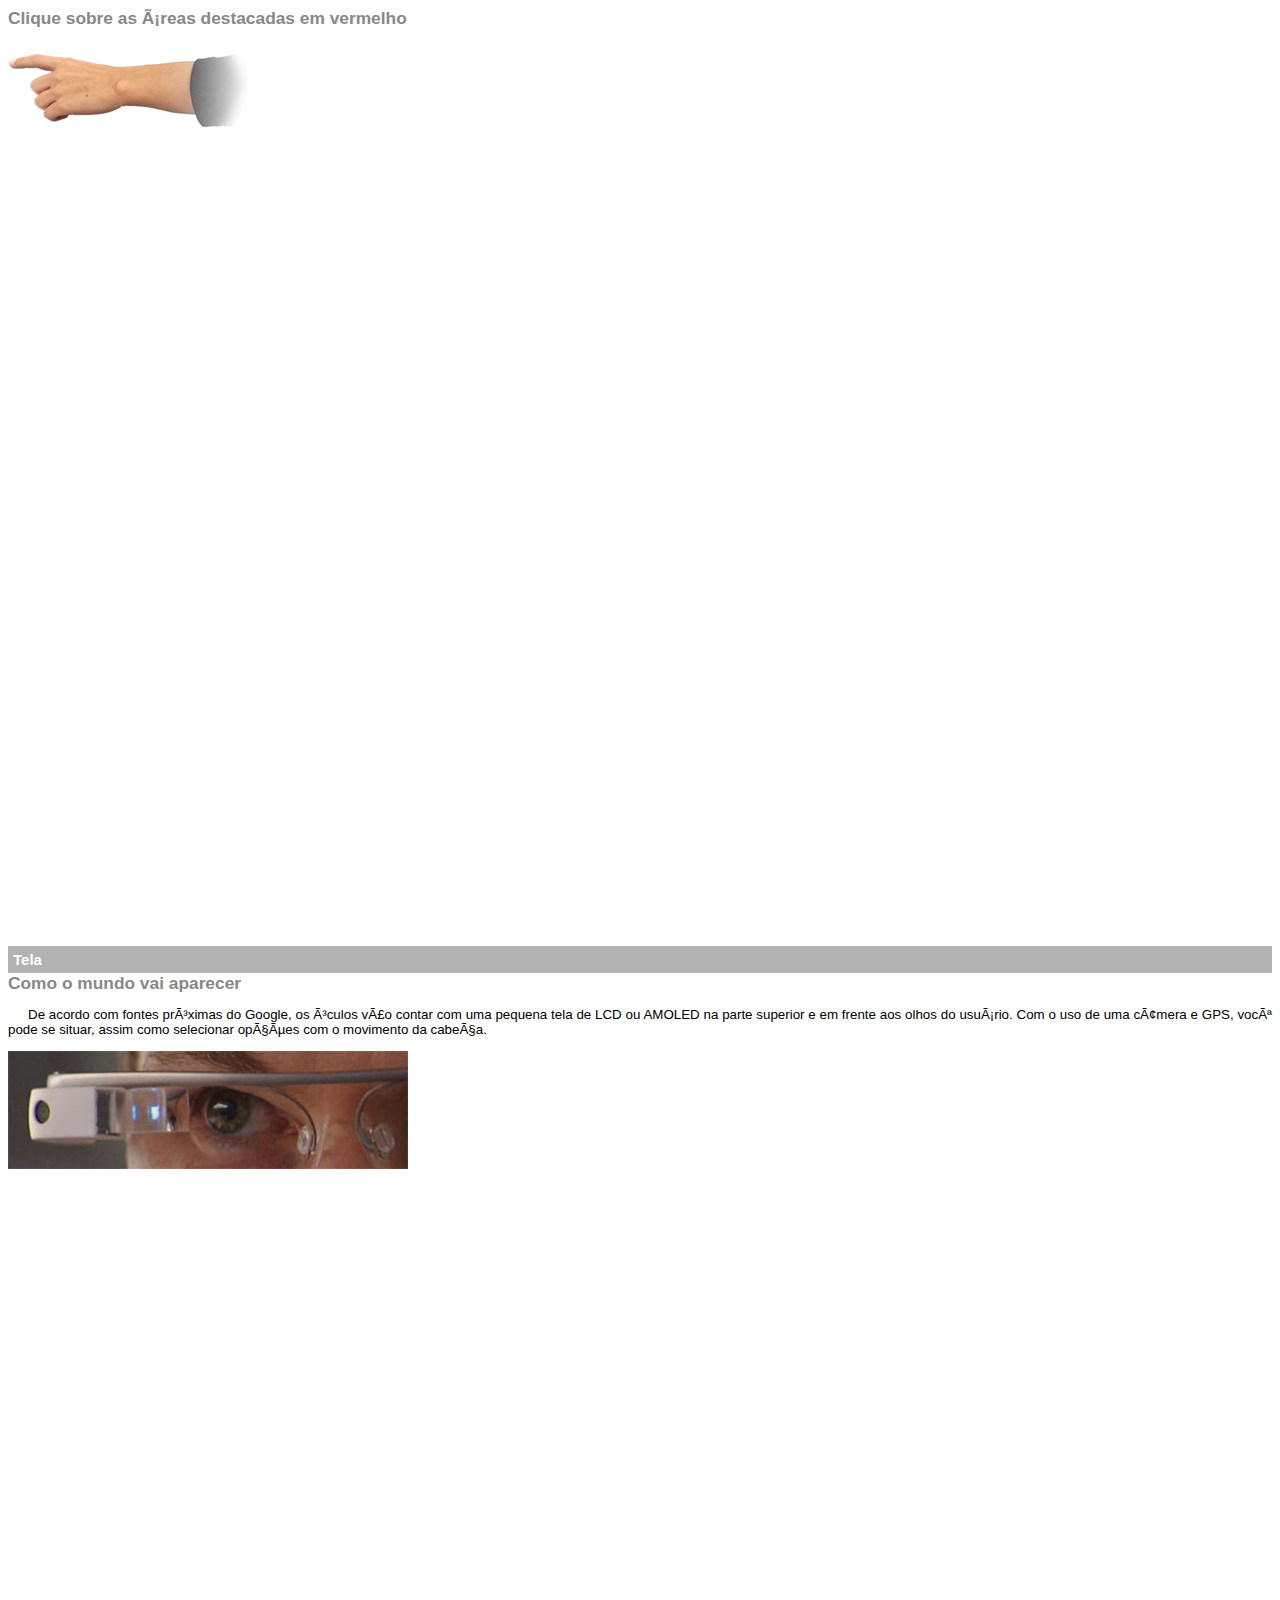
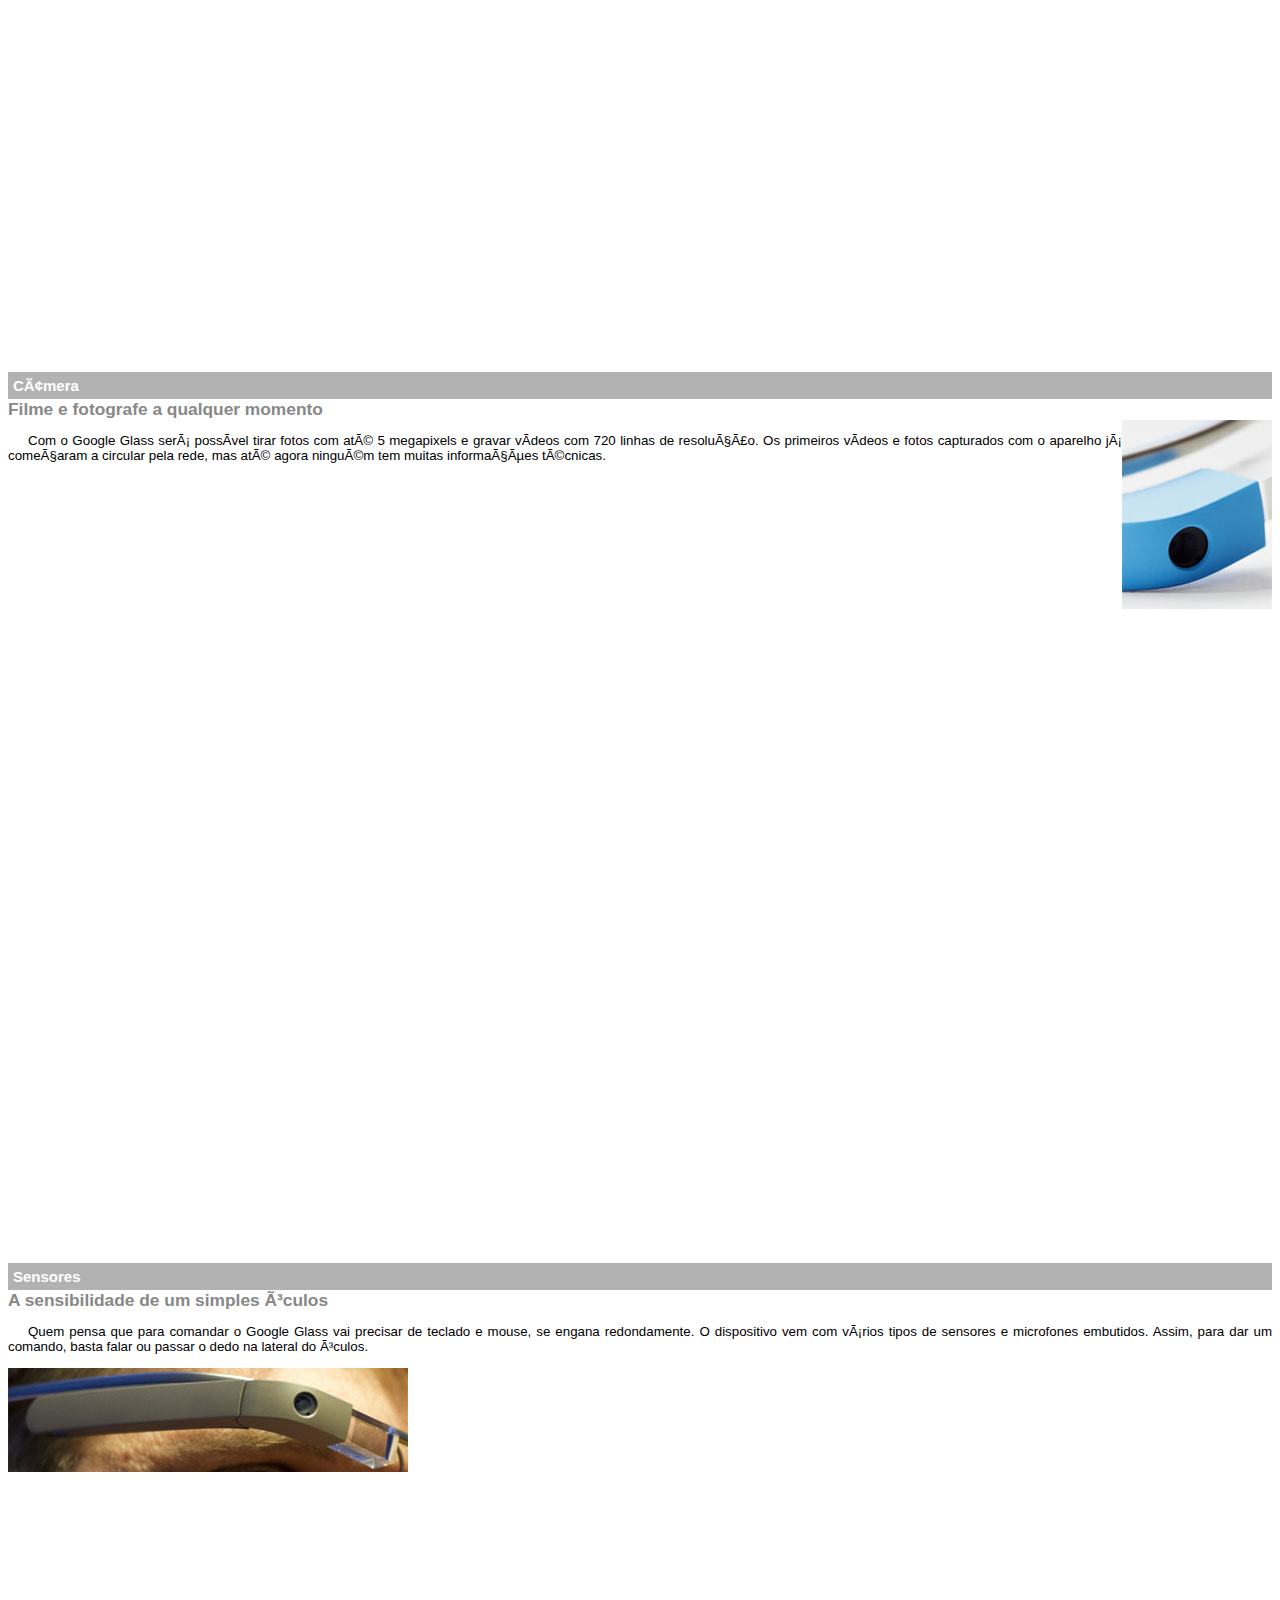
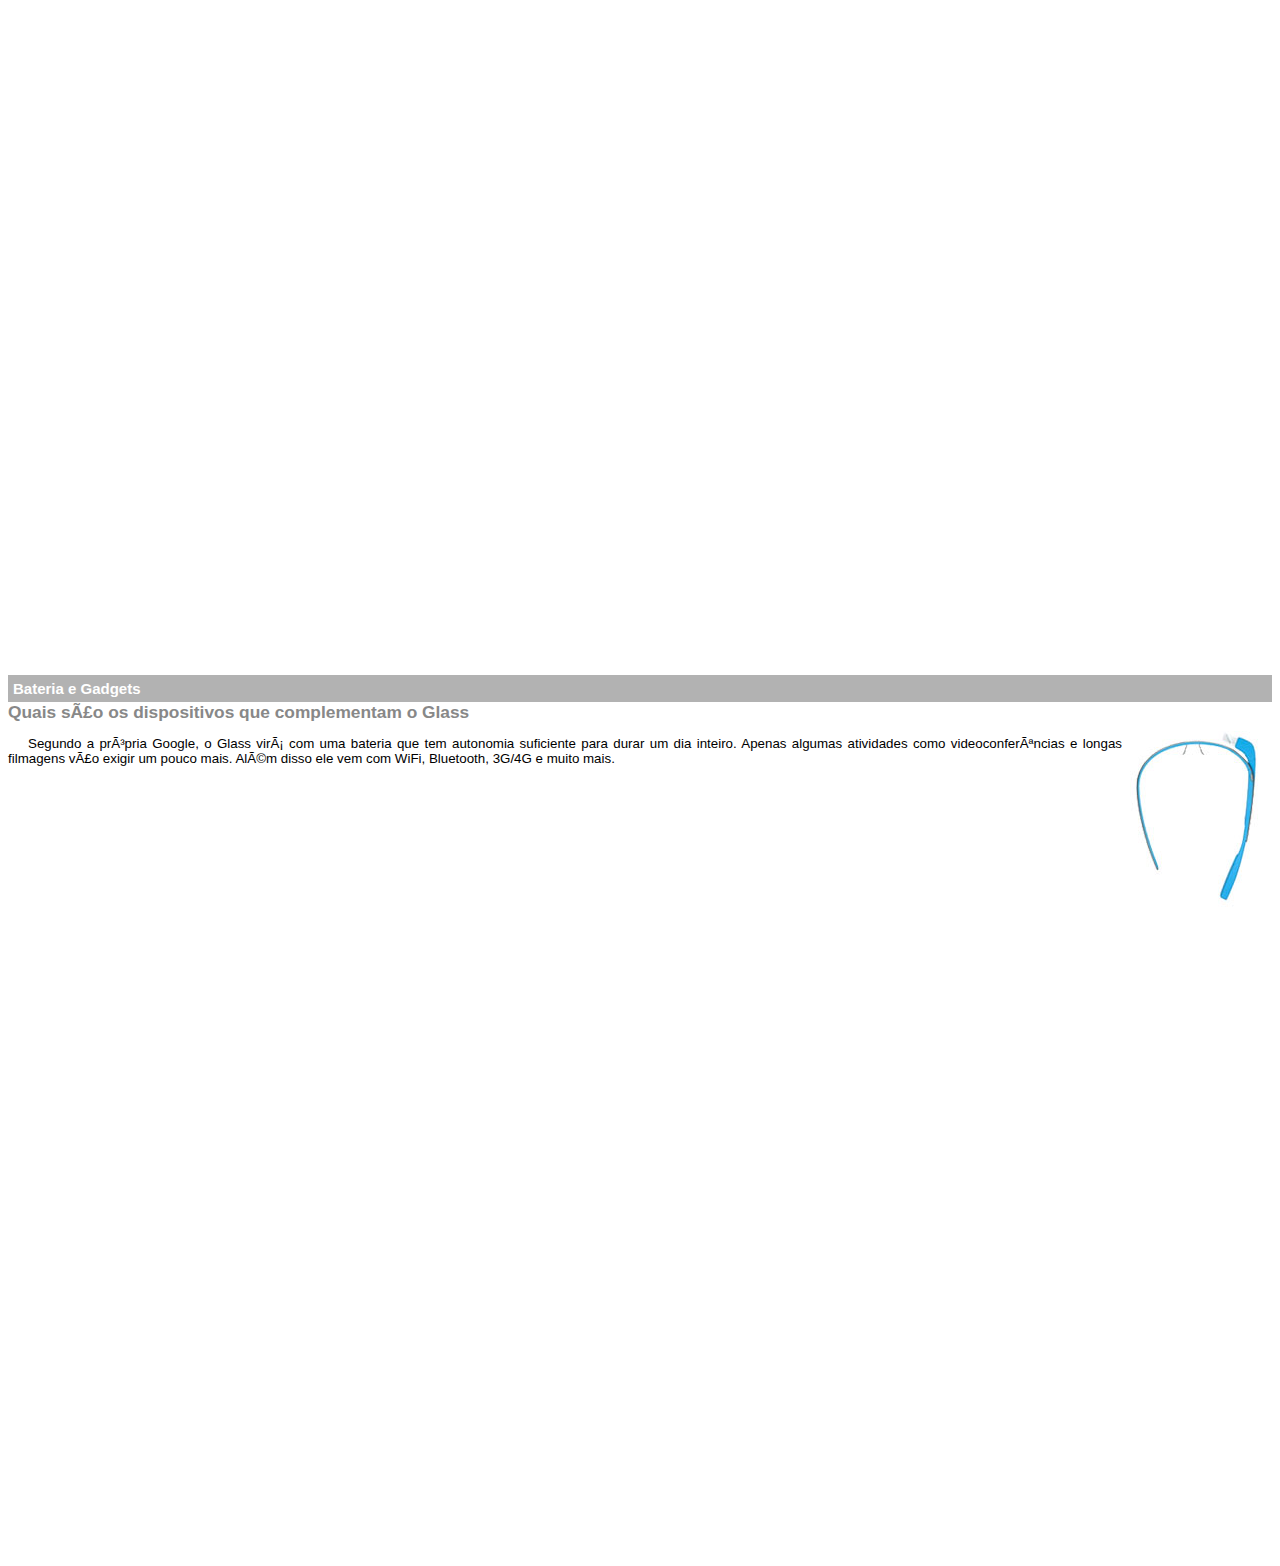
<file: google-glass.html>
<!DOCTYPE html>
<html lang="pt-br">
<head>
	<meta charset="UFT-8"/>
	<title>Informações sobre o Google Glass</title>
	<style>
		
		body {
			font-family: Arial;
			font-size: 10pt;
		}
		
		p {
			text-align: justify;
			text-indent: 20px;
		}
		
		article h1 {
			font-size: 15px;
			color: #ffffff;
			background-color: rgba(0,0,0,.3);
			padding: 5px;
			margin: 0;
		}
		
		article h2 {
			font-size: 13pt;
			color: #888888;
			margin: 0;
		}
		
		article {
			margin-bottom: 800px;
		
		}
		
		img.img-dir {
			display: block;
			float: right;
		
	</style>
</head>

<body>
	<article id="topo">
		<header>
			<h2>Clique sobre as áreas destacadas em vermelho</h2>
		</header>
		<img src="_imagens/mao.png" alt="Mão apontando para a esquerda"/>
	</article>

	<article id="tela">
		<header>
			<h1>Tela</h1>
			<h2>Como o mundo vai aparecer</h2>
		</header>
		<p>De acordo com fontes próximas do Google, os óculos vão contar com uma pequena tela de LCD ou AMOLED na parte superior e em frente aos olhos do usuário. Com o uso de uma câmera e GPS, você pode se situar, assim como selecionar opções com o movimento da cabeça.</p>
		<img src="_imagens/det-tela.jpg" alt="Tela do Google Glass"/>
	</article>

	<article id="camera">
		<header>
			<h1>Câmera</h1>
			<h2>Filme e fotografe a qualquer momento</h2>
		</header>
		<img src="_imagens/det-camera.jpg" class="img-dir" alt="Câmera do Google Glass"/>
		<p>Com o Google Glass será possível tirar fotos com até 5 megapixels e gravar vídeos com 720 linhas de resolução. Os primeiros vídeos e fotos capturados com o aparelho já começaram a circular pela rede, mas até agora ninguém tem muitas informações técnicas.</p>
	</article>

	<article id="sensores">
		<header>
			<h1>Sensores</h1>
			<h2>A sensibilidade de um simples óculos</h2>
		</header>
		<p>Quem pensa que para comandar o Google Glass vai precisar de teclado e mouse, se engana redondamente. O dispositivo vem com vários tipos de sensores e microfones embutidos. Assim, para dar um comando, basta falar ou passar o dedo na lateral do óculos.</p>
		<img src="_imagens/det-touch.jpg" alt="Sensores do Google Glass"/>
	</article>

	<article id="gadgets">
		<header>
			<h1>Bateria e Gadgets</h1>
			<h2>Quais são os dispositivos que complementam o Glass</h2>
		</header>
		<img src="_imagens/det-bateria.jpg" class="img-dir" alt="Bateria e Gadgets do Google Glass"/>
		<p>Segundo a própria Google, o Glass virá com uma bateria que tem autonomia suficiente para durar um dia inteiro. Apenas algumas atividades como videoconferências e longas filmagens vão exigir um pouco mais. Além disso ele vem com WiFi, Bluetooth, 3G/4G e muito mais.</p>
	</article>
</body>
</html>
</file>
